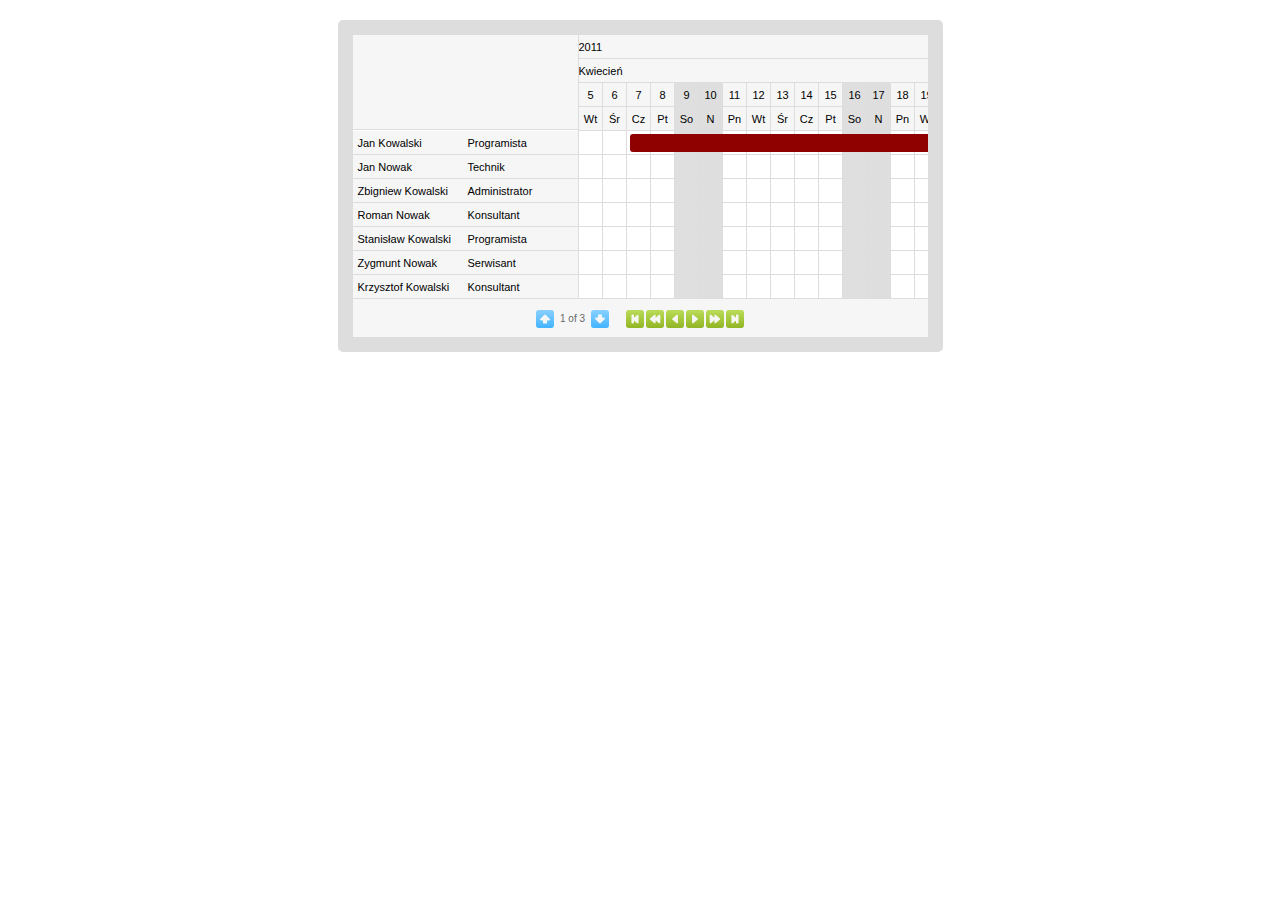
<file: app/lib/jQuery.Gantt-1.1.0/index.htm>
<!DOCTYPE HTML PUBLIC "-//W3C//DTD HTML 4.01//EN" "http://www.w3.org/TR/html4/strict.dtd">
<html xmlns="http://www.w3.org/1999/xhtml">
    <head>
        <title>Gantt</title>
        <meta http-equiv="Content-type" content="text/html; charset=UTF-8" />
        <meta content="Marek Bielanczuk" name="Author" />
		<script src="js/jquery-1.5.1.min.js" type="text/javascript"></script>
		<script src="js/jquery.fn.gantt.min.js" type="text/javascript"></script>
        <link rel="stylesheet" href="style.css" type="text/css" media="screen" />
        <script type="text/javascript">
        <!--
	        jQuery(function () {
	        	var dataPath = location.href.substring(0, location.href.lastIndexOf('/')+1) + "js/data.js";
	        	$(".gantt").gantt({source: dataPath})
	        });
        -->
        </script>
    </head>
    <body>
    	<div class="gantt" />
    </body>
</html>
</file>
<file: app/lib/jQuery.Gantt-1.1.0/style.css>
body {
	font-family: Arial, Arial, Helvetica, sans-serif;
	font-size: 11px;
}

.gantt {
	width: 575px;
	height: 500px;
	margin: 20px auto;
	border: 15px solid #ddd;
    -webkit-border-radius: 5px;
    -moz-border-radius: 5px;
    border-radius: 5px;  
}

.gantt:after {
   content: ".";
   visibility: hidden;
   display: block;
   height: 0;
   clear: both;
}

.fn-gantt {
	width: 100%;
}

.fn-gantt .fn-content {
	overflow: hidden;
	width: 100%;
}

/* left panel */

.fn-gantt .leftPanel {
	float: left;
	width: 225px;
	overflow: hidden;
	border-right: 1px solid #DDD;
}

.fn-gantt .row {
	float: left;
	height: 24px;
	line-height: 24px;
}
.fn-gantt .leftPanel .label {
	margin: 0 0 0 5px;
}

.fn-gantt .leftPanel .name, .fn-gantt .leftPanel .desc {
	float: left;
	height: 23px;
	margin: 0;
	border-bottom: 1px solid #DDD;
	background-color: #f6f6f6;
}
 
.fn-gantt .leftPanel .name {
	width: 110px;
}
 
.fn-gantt .leftPanel .desc {
	width: 115px;
}
 
.fn-gantt .spacer
{
	margin: -2px 0 1px 0;
	border-bottom: 1px solid #DDD;
	background-color: #f6f6f6;
}

/* right panel */

.fn-gantt .rightPanel {
	float: left;
	width: 349px;
	overflow: hidden;
}

.fn-gantt .day {
	overflow: visible;
	width: 24px;
	line-height: 24px;
	text-align: center;
	border-left: 1px solid #DDD;
	border-bottom: 1px solid #DDD;
	margin: -1px 0 0 -1px;
} 

.fn-gantt .hollyday {
	background-color: #f9e5e2;
}

.fn-gantt .today {
	background-color: #e2ebff;
}

.fn-gantt .sa, .fn-gantt .sn, .fn-gantt .wd {
	height: 23px;
	margin: 0 0 0 -1px;
}

.fn-gantt .sa {
	background-color: #dfdfdf;
}

.fn-gantt .sn {
	background-color: #dedede;
}

.fn-gantt .wd {
	background-color: #f6f6f6;
}

.fn-gantt .rightPanel .month, .fn-gantt .rightPanel .year {
	float: left;
	overflow: hidden;
	border-left: 1px solid #DDD;
	border-bottom: 1px solid #DDD;
	height: 23px;
	margin: 0 0 0 -1px;
	background-color: #f6f6f6; 	
}

.fn-gantt-hint {
	border: 5px solid #edc332;
	background-color: #fff5d4;
    -webkit-border-radius: 4px;
    -moz-border-radius: 4px;
    border-radius: 4px; 
    padding: 10px;
	position: absolute;
	display: none;
    z-index: 10001;
}

.fn-gantt .bar {
	border: none;
    -webkit-border-radius: 3px;
    -moz-border-radius: 3px;
    border-radius: 3px;   
    background-color: #89c5f8;
    height: 18px;
    margin: 4px 3px 3px 3px;
    position: relative;
    z-index: 10000;
}

.fn-gantt .ganttRed {
	background-color: #8F0000;
}

.fn-gantt .ganttGreen {
	background-color: #b3cf6f;
}

.fn-gantt .ganttOrange {
	background-color: #ff7e24;
}

/* bottom (navigation) */

.fn-gantt .bottom {
	clear: both;
	background-color: #f6f6f6;
	width: 100%;
}
.fn-gantt .navigate {
	text-align: center;
}
.fn-gantt .navigate .page-number {
	display: inline-block;
	font-size: 10px;
	height: 20px;
}

.fn-gantt .navigate .page-number span {
	color: #666666;
	margin: 5px;
	position: relative;
	top: 13px;
}

.fn-gantt .navigate a:link, .fn-gantt .navigate a:visited, .fn-gantt .navigate a:active {
	text-decoration: none;
}

.fn-gantt .nav-link {
	margin: 0px 0px 8px 0px;
	display: inline-block;
	width: 20px;
	height: 20px;
	font-size: 0px;
}

.fn-gantt .navigate .nav-page-back {
	background-image: url(img/buttons.png);
	background-position: 0 0;
}

.fn-gantt .navigate .nav-page-next {
	background-image: url(img/buttons.png);
	background-position: -50px 0;
	margin-right: 15px;
}

.fn-gantt .navigate .nav-page-back:hover {
	background-position: 0 -20px;
}

.fn-gantt .navigate .nav-page-next:hover {
	background-position: -50px -20px;
}

.fn-gantt .navigate .nav-begin {
	background-image: url(img/buttons.png);
	background-position: -70px 0;
}

.fn-gantt .navigate .nav-prev-week {
	background-image: url(img/buttons.png);
	background-position: -90px 0;
}

.fn-gantt .navigate .nav-prev-day {
	background-image: url(img/buttons.png);
	background-position: -110px 0;
}

.fn-gantt .navigate .nav-next-day {
	background-image: url(img/buttons.png);
	background-position: -130px 0;
}

.fn-gantt .navigate .nav-next-week {
	background-image: url(img/buttons.png);
	background-position: -150px 0;
}

.fn-gantt .navigate .nav-end {
	background-image: url(img/buttons.png);
	background-position: -170px 0;
}

.fn-gantt .navigate .nav-begin:hover {
	background-position: -70px -20px;
}

.fn-gantt .navigate .nav-prev-week:hover {
	background-position: -90px -20px;
}

.fn-gantt .navigate .nav-prev-day:hover {
	background-position: -110px -20px;
}

.fn-gantt .navigate .nav-next-day:hover {
	background-position: -130px -20px;
}

.fn-gantt .navigate .nav-next-week:hover {
	background-position: -150px -20px;
}

.fn-gantt .navigate .nav-end:hover {
	background-position: -170px -20px;
}
</file>
